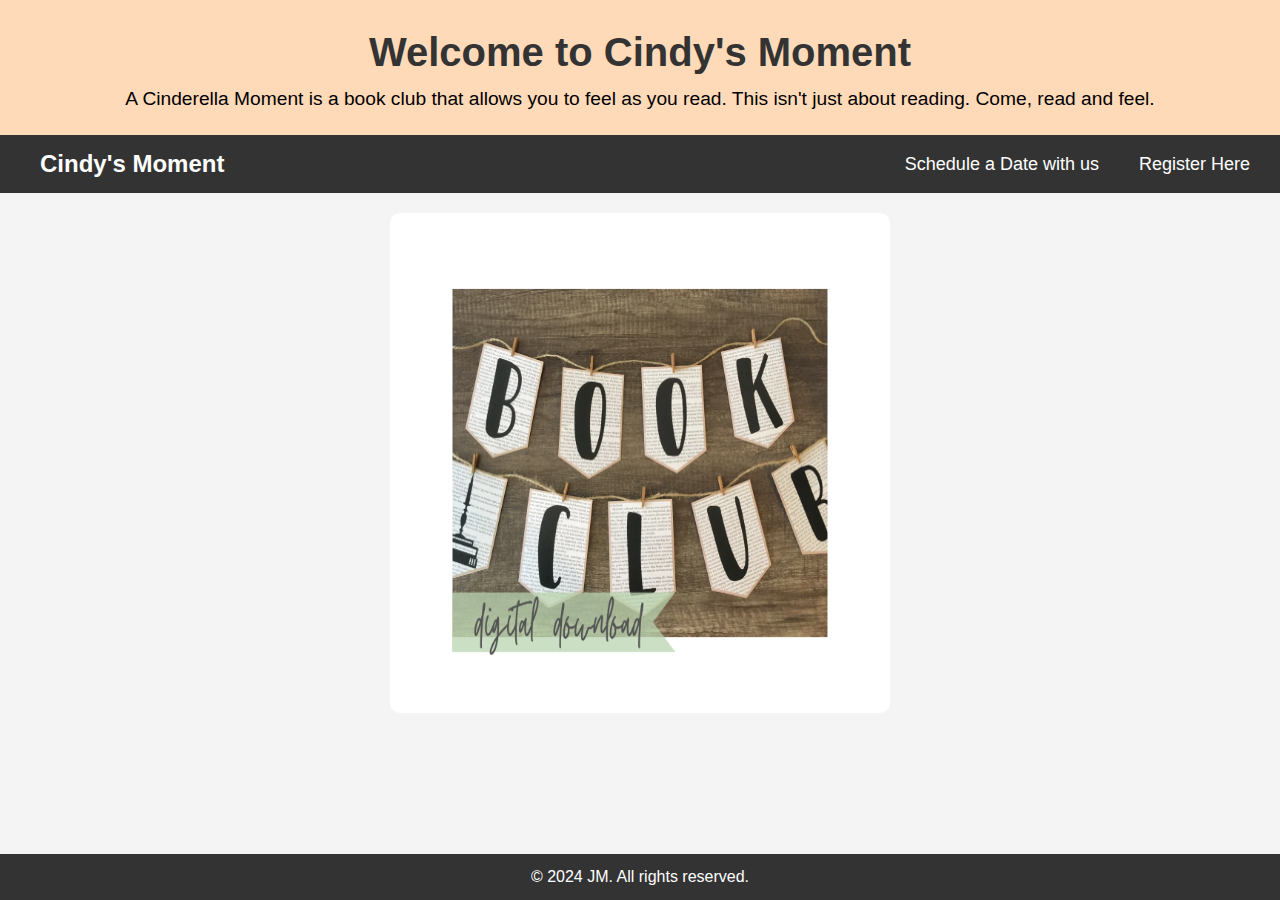
<file: index.html>
<!DOCTYPE html>
<html lang="en">
<head>
    <meta charset="UTF-8">
    <meta name="viewport" content="width=device-width, initial-scale=1.0">
    <title>A Cinderella Moment</title>
    <link rel="stylesheet" href="style.css">
</head>
<body>
    <header>
        <h1 id="event-title">Welcome to Cindy's Moment</h1>
        <p>A Cinderella Moment is a book club that allows you to feel as you read. This isn't just about reading. Come, read and feel.</p>
    </header>

    <!-- Responsive Navigation Bar -->
    <nav>
        <div class="nav-container">
            <div class="logo">
                <h2>Cindy's Moment</h2>
            </div>
            <ul class="nav-links">
                <li><a href="file:///C:/Users/USER/Desktop/Web%20Technologies/Midsem/schedule.html">Schedule a Date with us</a></li>
                <li><a href="file:///C:/Users/USER/Desktop/Web%20Technologies/Midsem/register.html">Register Here</a></li>
            </ul>
            <div class="hamburger">
                <span class="bar"></span>
                <span class="bar"></span>
                <span class="bar"></span>
            </div>
        </div>
    </nav>
    
    <img src="bookclub.webp" alt="The image you're looking for is as beautiful as yourself" width="500" height="500" class="center">

    <footer>
        <p>&copy; 2024 JM. All rights reserved.</p>
    </footer>

    <!-- Link to the JavaScript file -->
    <script src="java.js"></script>
</body>
</html>
</file>
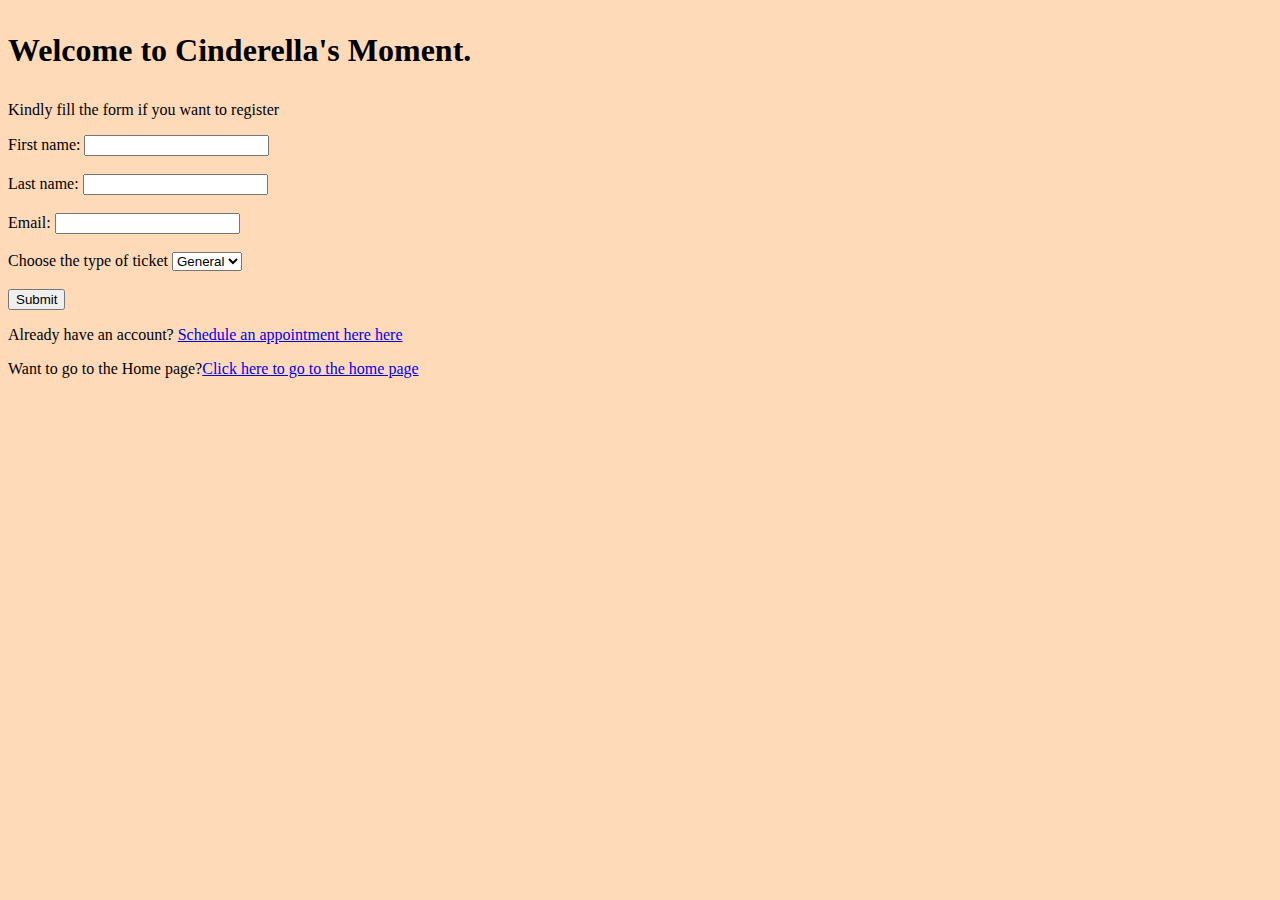
<file: register.html>
<!DOCTYPE html>
<html>
    <head>
        <title>Register Here</title>
    </head>
    <body style="background-color:peachpuff;">
        <header>
           
            <h1>
                <p style="color: black;">Welcome to Cinderella's Moment.</p>
            </h1>
            <p>Kindly fill the form if you want to register</p>
        </header>
        <main>
            <form>
                <label for="fname">First name:</label>
                <input type="text" id="fname" name="fname"required><br><br>
                <label for="lname">Last name:</label>
                <input type="text" id="lname" name="lname"required><br><br>
                <label for="lname">Email:</label>
                <input type="text" id="lname" name="lname"required><br><br>
                <label for="ticket">Choose the type of ticket</label>
                <select name="ticker" id="cars">
                  <option value="general">General</option>
                  <option value="VIP">VIP</option>
                </select>
                <br><br>
               

                <button onclick="myFunction()">Submit</button>

<script>
function myFunction() {
  alert("Yayy...you registered successfully!");
}
</script>
            </form>


            <nav>
                <p>Already have an account? <a href="file:///C:/Users/USER/Desktop/Web%20Technologies/10022200119-Jacqueline%20Naa%20Ayima%20Mensah/schedule.html"> Schedule an appointment here here </a></p>
                <p>Want to go to the Home page?<a href="file:///C:/Users/USER/Desktop/Web%20Technologies/10022200119-Jacqueline%20Naa%20Ayima%20Mensah/index.html">Click here to go to the home page</a></p>
            </nav>
        </main>
    </body>
</html>
</file>
<file: style.css>
/* General styles */
* {
    margin: 0;
    padding: 0;
    box-sizing: border-box;
}

body {
    font-family: Arial, sans-serif;
    line-height: 1.6;
    background-color: #f4f4f4;
    color: #333;
    padding: 0;
    margin: 0;
}

/* Header styling */
header {
    background-color: peachpuff;
    padding: 20px;
    text-align: center;
}

header h1 {
    font-size: 2.5em;
    color: #333;
}

header p {
    font-size: 1.2em;
    color: black;
}

/* Navigation styling */
.nav-container {
    display: flex;
    justify-content: space-between;
    align-items: center;
    background-color: #333;
    padding: 10px 20px;
}

.logo h2 {
    color: white;
    margin-left: 20px;
    font-size: 1.5em;
}

.nav-links {
    list-style: none;
    display: flex;
    gap: 20px;
}

.nav-links li {
    display: inline;
}

.nav-links a {
    text-decoration: none;
    color: white;
    font-size: 18px;
    padding: 5px 10px;
}

.nav-links a:hover {
    background-color: #f1c40f;
    color: black;
    transition: 0.3s ease;
    border-radius: 4px;
}

/* Hamburger menu for mobile */
.hamburger {
    display: none;
    flex-direction: column;
    cursor: pointer;
}

.bar {
    width: 25px;
    height: 3px;
    background-color: white;
    margin: 4px 0;
}

/* Image styling */
.center {
    display: block;
    margin: 20px auto;
    border-radius: 10px;
}

/* Footer styling */
footer {
    background-color: #333;
    color: white;
    text-align: center;
    padding: 10px;
    position: fixed;
    width: 100%;
    bottom: 0;
}

/* Responsive Design - Media Queries */
@media (max-width: 768px) {
    .nav-links {
        display: none;
        flex-direction: column;
        width: 100%;
        position: absolute;
        top: 60px;
        left: 0;
        background-color: #333;
    }

    .nav-links.active {
        display: flex;
    }

    .hamburger {
        display: flex;
    }

    .nav-links li {
        text-align: center;
        width: 100%;
        padding: 10px 0;
    }

    .center {
        width: 100%;
        height: auto;
    }
}
</file>
